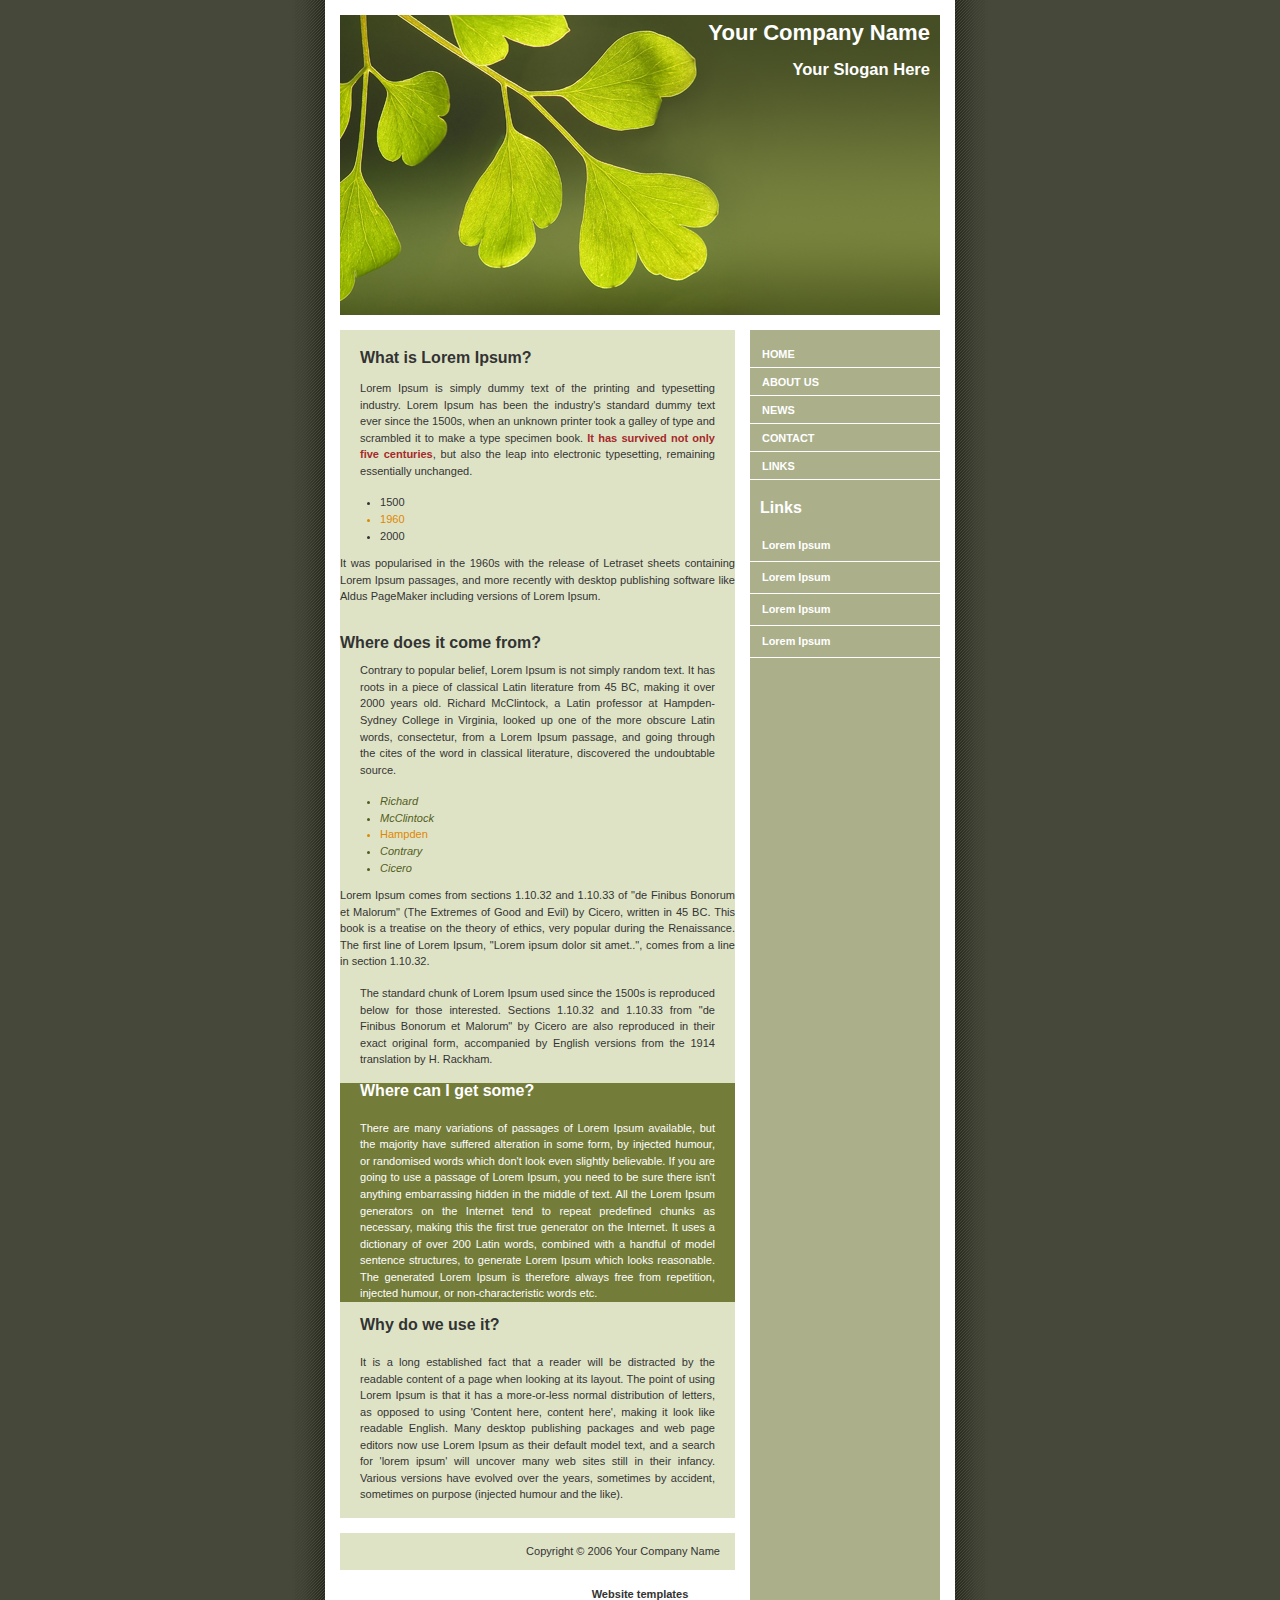
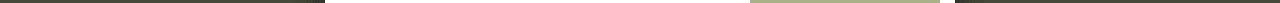
<file: intermediate_exercise_template/index.html>
<!DOCTYPE html PUBLIC "-//W3C//DTD XHTML 1.0 Strict//EN"
	"http://www.w3.org/TR/xhtml1/DTD/xhtml1-strict.dtd">
<html xmlns="http://www.w3.org/1999/xhtml" xml:lang="en" >
<head>
	<meta http-equiv="content-type" content="text/html; charset=iso-8859-1" />
	<title>Your Company Name</title>
	<link rel="stylesheet" type="text/css" media="screen" href="style.css" />

	<!-- Your CSS goes here -->
	<style>

	</style>

</head>
<body>

	<div id="container">
		<div id="intro">
			<div id="pageHeader">
				<h1><span>Your Company Name</span></h1>
				<h2><span>Your Slogan Here</span></h2>
			</div>
		</div>

		<div id="supportingText">
			<div id="explanation">
				<h3><span>What is Lorem Ipsum?</span></h3>
				<p class="p1"><span>Lorem Ipsum is simply dummy text of the printing and typesetting industry. Lorem Ipsum has been the industry's standard dummy text ever since the 1500s, when an unknown printer took a galley of type and scrambled it to make a type specimen book. <span class="danger">It has survived not only five centuries</span>, but also the leap into electronic typesetting, remaining essentially unchanged. 
					<ul>
						<span class="years">
							<li>1500</li>
							<li class="strong">1960</li>
							<li>2000</li>
						</span>
					</ul>
					It was popularised in the 1960s with the release of Letraset sheets containing Lorem Ipsum passages, and more recently with desktop publishing software like Aldus PageMaker including versions of Lorem Ipsum.</span></p>
				</div>
				<div id="philosophy">
					<h3><span>Where does it come from?</span></h3>
					<p class="p1"><span>Contrary to popular belief, Lorem Ipsum is not simply random text. It has roots in a piece of classical Latin literature from 45 BC, making it over 2000 years old. Richard McClintock, a Latin professor at Hampden-Sydney College in Virginia, looked up one of the more obscure Latin words, consectetur, from a Lorem Ipsum passage, and going through the cites of the word in classical literature, discovered the undoubtable source. 

						<ul>
							<li>Richard</li>
							<li>McClintock</li>
							<span>
								<li class="strong">Hampden</li>
							</span>
							<li>Contrary</li>
							<li>Cicero</li>
						</ul>

						Lorem Ipsum comes from sections 1.10.32 and 1.10.33 of "de Finibus Bonorum et Malorum" (The Extremes of Good and Evil) by Cicero, written in 45 BC. This book is a treatise on the theory of ethics, very popular during the Renaissance. The first line of Lorem Ipsum, "Lorem ipsum dolor sit amet..", comes from a line in section 1.10.32.</span></p>
						<p class="p2"><span><span class="danger">The standard chunk of Lorem Ipsum used since the 1500s is reproduced below for those interested.</span> Sections 1.10.32 and 1.10.33 from "de Finibus Bonorum et Malorum" by Cicero are also reproduced in their exact original form, accompanied by English versions from the 1914 translation by H. Rackham.</span></p>
					</div>

					<div id="participation">
						<h3><span>Where can I get some?</span></h3>
						<p class="p1"><span>There are many variations of passages of Lorem Ipsum available, but the majority have suffered alteration in some form, by injected humour, or randomised words which don't look even slightly believable. If you are going to use a passage of Lorem Ipsum, you need to be sure there isn't anything embarrassing hidden in the middle of text. All the Lorem Ipsum generators on the Internet tend to repeat predefined chunks as necessary, making this the first true generator on the Internet. It uses a dictionary of over 200 Latin words, combined with a handful of model sentence structures, to generate Lorem Ipsum which looks reasonable. The generated Lorem Ipsum is therefore always free from repetition, injected humour, or non-characteristic words etc.</span></p>
					</div>

					<div id="benefits">
						<h3><span>Why do we use it?</span></h3>
						<p class="p1"><span>It is a long established fact that a reader will be distracted by the readable content of a page when looking at its layout. The point of using Lorem Ipsum is that it has a more-or-less normal distribution of letters, as opposed to using 'Content here, content here', making it look like readable English. Many desktop publishing packages and web page editors now use Lorem Ipsum as their default model text, and a search for 'lorem ipsum' will uncover many web sites still in their infancy. Various versions have evolved over the years, sometimes by accident, sometimes on purpose (injected humour and the like).</span></p>
					</div>

					<div id="footer">
						Copyright � 2006 Your Company Name
					</div>

				</div>


				<div id="linkList">
					<div id="linkList2">
						<div id="lselect">
							<ul>
								<li><a href="">Home</a></li>
								<li><a href="">About Us</a></li>
								<li><a href="">News</a></li>
								<li><a href="">Contact</a></li>
								<li><a href="">Links</a></li>
							</ul>
						</div>

						<div id="larchives">
							<h3 class="archives"><span>Links</span></h3>
							<ul>
								<li><a href="">Lorem Ipsum</a></li>
								<li><a href="">Lorem Ipsum</a></li>
								<li><a href="">Lorem Ipsum</a></li>
								<li><a href="">Lorem Ipsum</a></li>
							</ul>
						</div>
					</div>
				</div>


			</div>
			<!-- Designed by DreamTemplate. Please leave link unmodified. -->
			<br><center><a href="http://www.dreamtemplate.com" title="Website Templates" target="_blank">Website templates</a></center>
		</body>
		</html>
</file>
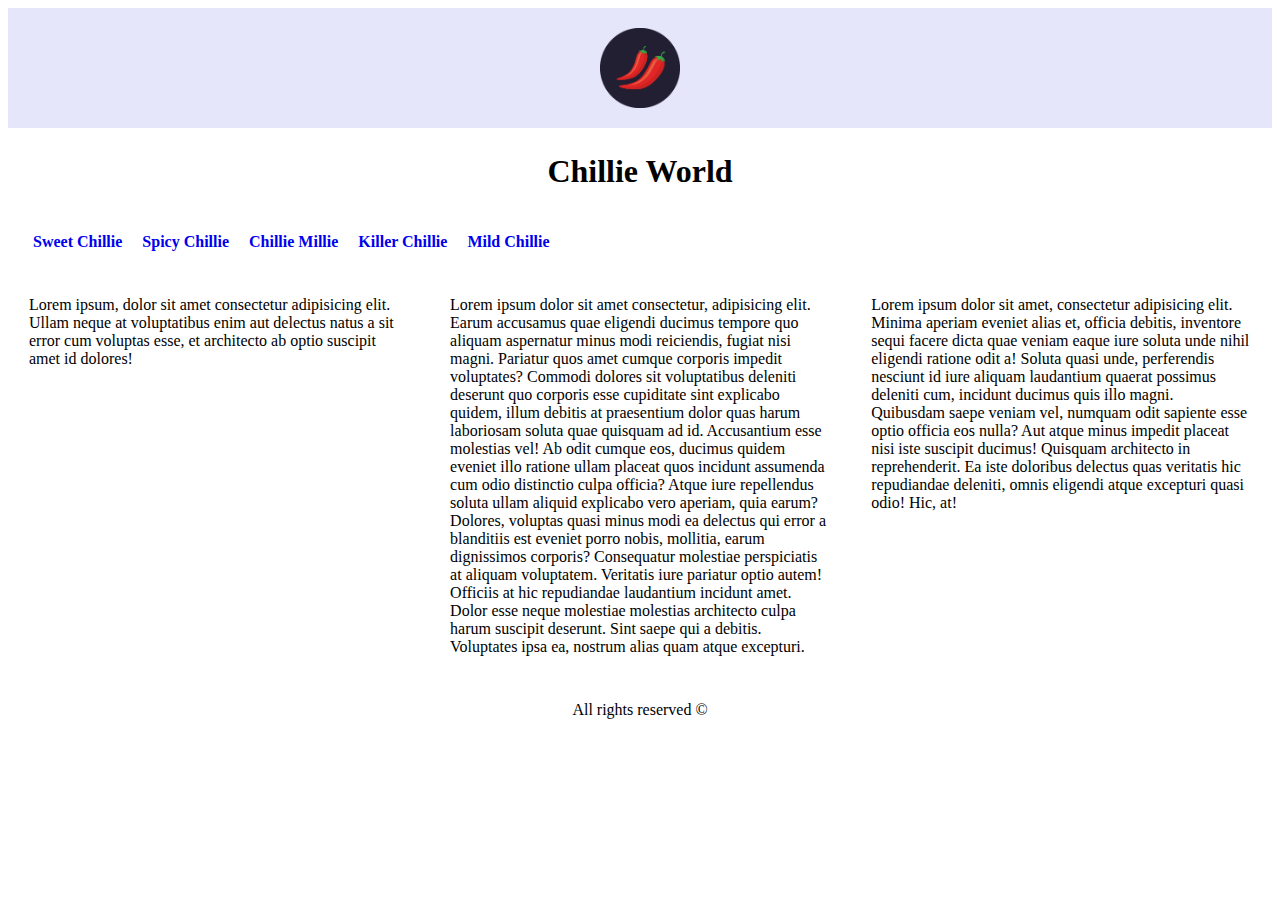
<file: Andrea/advanced/index.html>
<!DOCTYPE html>
<html lang="en">

<head>
    <meta charset="UTF-8">
    <meta http-equiv="X-UA-Compatible" content="IE=edge">
    <meta name="viewport" content="width=device-width, initial-scale=1.0">
    <title>Advanced</title>
    <link rel="stylesheet" href="advance.css">
</head>

<body>
    <div class="header"> <img src="chillies.png" alt="chillies"></div>

    <h1 class="logo">Chillie World</h1>
    <nav>
        <ul>
            <li>
                <a href=" ">Sweet Chillie</a>
            </li>
            <li>
                <a href=" ">Spicy Chillie</a>
            </li>
            <li>
                <a href=" ">Chillie Millie</a>
            </li>
            <li>
                <a href=" ">Killer Chillie</a>
            </li>
            <li>
                <a href=" ">Mild Chillie</a>
            </li>
        </ul>
    </nav>
    <div class="phar ">
        <p>Lorem ipsum, dolor sit amet consectetur adipisicing elit. Ullam neque at voluptatibus enim aut delectus natus a sit error cum voluptas esse, et architecto ab optio suscipit amet id dolores!</p>
        <p>Lorem ipsum dolor sit amet consectetur, adipisicing elit. Earum accusamus quae eligendi ducimus tempore quo aliquam aspernatur minus modi reiciendis, fugiat nisi magni. Pariatur quos amet cumque corporis impedit voluptates? Commodi dolores sit
            voluptatibus deleniti deserunt quo corporis esse cupiditate sint explicabo quidem, illum debitis at praesentium dolor quas harum laboriosam soluta quae quisquam ad id. Accusantium esse molestias vel! Ab odit cumque eos, ducimus quidem eveniet
            illo ratione ullam placeat quos incidunt assumenda cum odio distinctio culpa officia? Atque iure repellendus soluta ullam aliquid explicabo vero aperiam, quia earum? Dolores, voluptas quasi minus modi ea delectus qui error a blanditiis est
            eveniet porro nobis, mollitia, earum dignissimos corporis? Consequatur molestiae perspiciatis at aliquam voluptatem. Veritatis iure pariatur optio autem! Officiis at hic repudiandae laudantium incidunt amet. Dolor esse neque molestiae molestias
            architecto culpa harum suscipit deserunt. Sint saepe qui a debitis. Voluptates ipsa ea, nostrum alias quam atque excepturi.
        </p>
        <p>Lorem ipsum dolor sit amet, consectetur adipisicing elit. Minima aperiam eveniet alias et, officia debitis, inventore sequi facere dicta quae veniam eaque iure soluta unde nihil eligendi ratione odit a! Soluta quasi unde, perferendis nesciunt
            id iure aliquam laudantium quaerat possimus deleniti cum, incidunt ducimus quis illo magni. Quibusdam saepe veniam vel, numquam odit sapiente esse optio officia eos nulla? Aut atque minus impedit placeat nisi iste suscipit ducimus! Quisquam
            architecto in reprehenderit. Ea iste doloribus delectus quas veritatis hic repudiandae deleniti, omnis eligendi atque excepturi quasi odio! Hic, at!</p>

    </div>
    <footer>All rights reserved &#169;</footer>

</body>


</html>
</file>
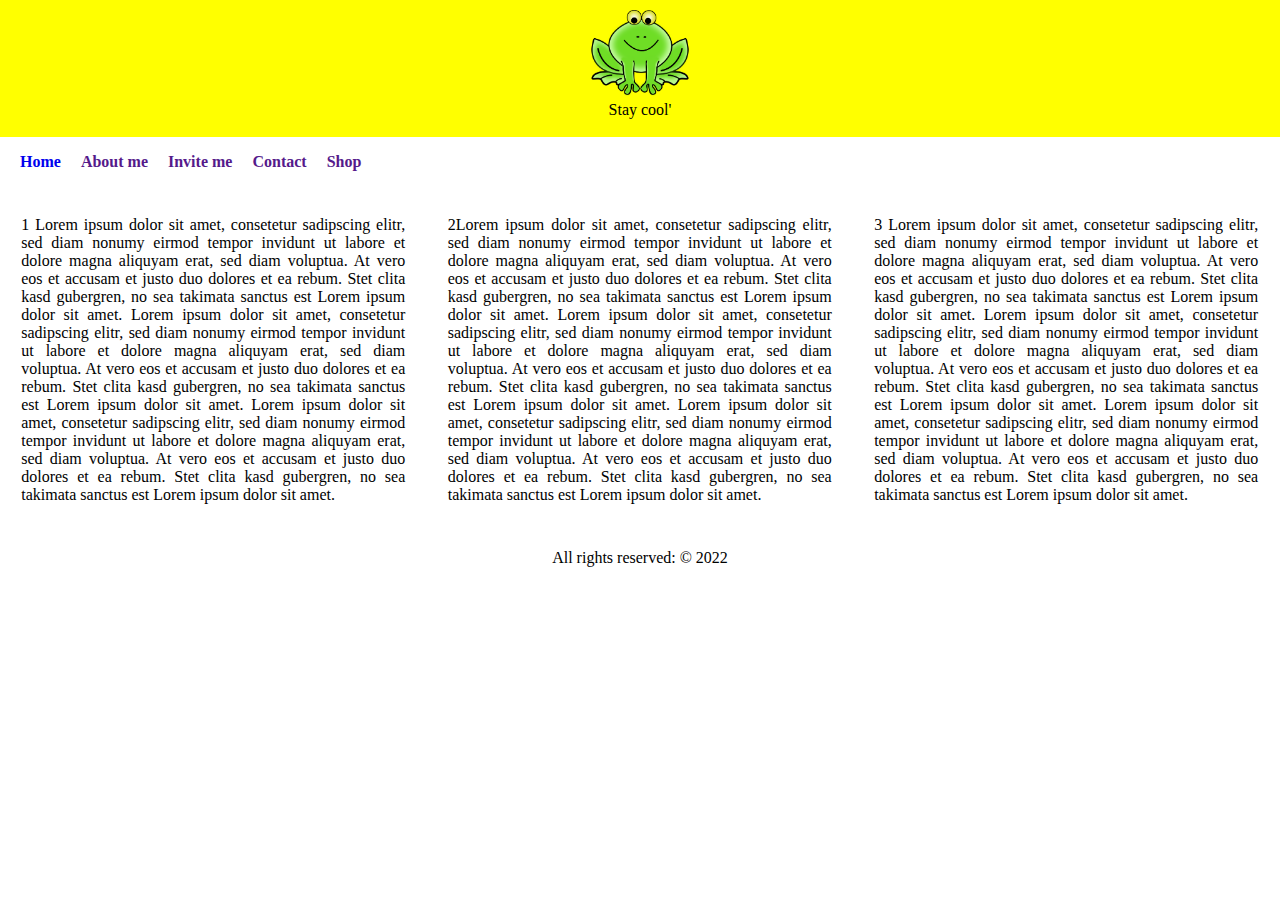
<file: Isolde/advanced_exercise/index.html>
<!DOCTYPE html>
  <html lang="en">
    <head>
      <meta charset="UTF-8">
      <title></title>
      <meta name="description" content="#">
      <meta name="viewport" content="width=device-width, initial-scale=1.0, shrink-to-fit=no">
      <style>
          body {
              margin: 0;
          }
          img {
              width: 100px;
              margin-top: 10px;
          }

          #top-page {
            text-align: center;
            background-color: yellow;
            margin: 0;
            padding-bottom: 2px;
          }

          #top-page p {
              margin-top: 0;
          }

          ul {
              padding-left: 0;
          }
        
          li {
              float: left;
              list-style-type: none;
              margin-left: 20px;
          }

          li a {
            text-decoration: none;
            font-weight: bold;
          }

          main {
              clear: both;
          }

          .wrapper {
              width: 100%;
              background-color: blue;
              margin-left: auto;
              margin-right: auto;
          }
          .wrapper p {
              width: 30%;
              float: left;
              margin: 45px 1.66%;
              text-align: justify;
          }

          footer {
              clear: both;
          }

          footer p {
              text-align: center;
          }

         
      </style>
    </head>

    <body>
      <header>
          <div id="top-page">
            <img src="frog.png" alt="clipart of sitting frog">
            <p>Stay cool'</p>
            </div>
      </header>

      <nav>
          <ul>
              <li><a href="https://www.google.com/">Home</a></li>
              <li><a href="">About me</a></li>
              <li><a href="">Invite me</a></li>
              <li><a href="">Contact</a></li>
              <li><a href="">Shop</a></li>
          </ul>
      </nav>

      <main>
        <div class="wrapper">
            <p>1 Lorem ipsum dolor sit amet, consetetur sadipscing elitr, sed diam nonumy eirmod tempor invidunt ut labore et dolore magna aliquyam erat, sed diam voluptua. At vero eos et accusam et justo duo dolores et ea rebum. Stet clita kasd gubergren, no sea takimata sanctus est Lorem ipsum dolor sit amet. Lorem ipsum dolor sit amet, consetetur sadipscing elitr, sed diam nonumy eirmod tempor invidunt ut labore et dolore magna aliquyam erat, sed diam voluptua. At vero eos et accusam et justo duo dolores et ea rebum. Stet clita kasd gubergren, no sea takimata sanctus est Lorem ipsum dolor sit amet. Lorem ipsum dolor sit amet, consetetur sadipscing elitr, sed diam nonumy eirmod tempor invidunt ut labore et dolore magna aliquyam erat, sed diam voluptua. At vero eos et accusam et justo duo dolores et ea rebum. Stet clita kasd gubergren, no sea takimata sanctus est Lorem ipsum dolor sit amet.</p>
            
            <p>2Lorem ipsum dolor sit amet, consetetur sadipscing elitr, sed diam nonumy eirmod tempor invidunt ut labore et dolore magna aliquyam erat, sed diam voluptua. At vero eos et accusam et justo duo dolores et ea rebum. Stet clita kasd gubergren, no sea takimata sanctus est Lorem ipsum dolor sit amet. Lorem ipsum dolor sit amet, consetetur sadipscing elitr, sed diam nonumy eirmod tempor invidunt ut labore et dolore magna aliquyam erat, sed diam voluptua. At vero eos et accusam et justo duo dolores et ea rebum. Stet clita kasd gubergren, no sea takimata sanctus est Lorem ipsum dolor sit amet. Lorem ipsum dolor sit amet, consetetur sadipscing elitr, sed diam nonumy eirmod tempor invidunt ut labore et dolore magna aliquyam erat, sed diam voluptua. At vero eos et accusam et justo duo dolores et ea rebum. Stet clita kasd gubergren, no sea takimata sanctus est Lorem ipsum dolor sit amet.</p>

            <p>3 Lorem ipsum dolor sit amet, consetetur sadipscing elitr, sed diam nonumy eirmod tempor invidunt ut labore et dolore magna aliquyam erat, sed diam voluptua. At vero eos et accusam et justo duo dolores et ea rebum. Stet clita kasd gubergren, no sea takimata sanctus est Lorem ipsum dolor sit amet. Lorem ipsum dolor sit amet, consetetur sadipscing elitr, sed diam nonumy eirmod tempor invidunt ut labore et dolore magna aliquyam erat, sed diam voluptua. At vero eos et accusam et justo duo dolores et ea rebum. Stet clita kasd gubergren, no sea takimata sanctus est Lorem ipsum dolor sit amet. Lorem ipsum dolor sit amet, consetetur sadipscing elitr, sed diam nonumy eirmod tempor invidunt ut labore et dolore magna aliquyam erat, sed diam voluptua. At vero eos et accusam et justo duo dolores et ea rebum. Stet clita kasd gubergren, no sea takimata sanctus est Lorem ipsum dolor sit amet.</p>
        </div>

      </main>
      <footer>
        <p>All rights reserved: &copy; 2022</p>
      </footer>
    </body>

  </html>
</file>
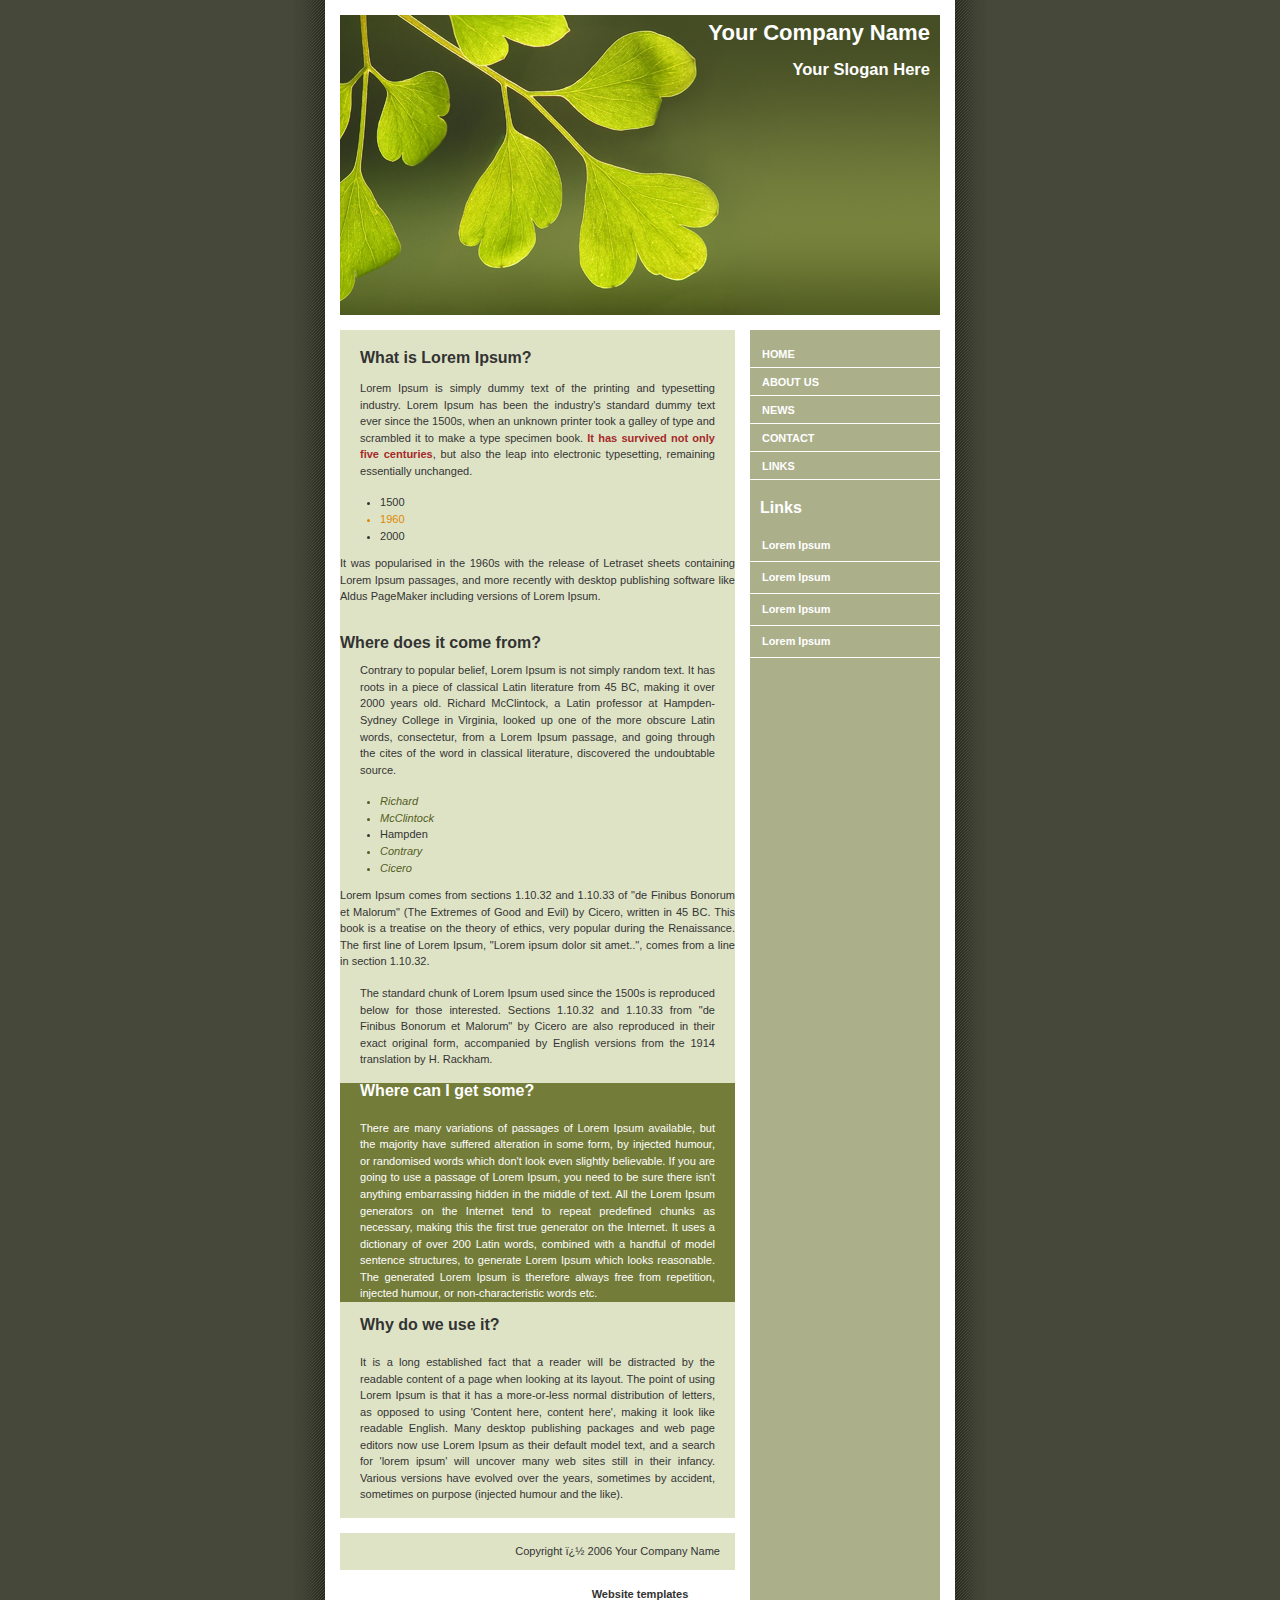
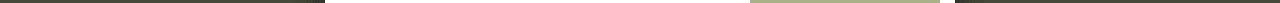
<file: Isolde/intermediat_exercise_company/index.html>
<!DOCTYPE html PUBLIC "-//W3C//DTD XHTML 1.0 Strict//EN"
	"http://www.w3.org/TR/xhtml1/DTD/xhtml1-strict.dtd">
<html xmlns="http://www.w3.org/1999/xhtml" xml:lang="en" >
<head>
	<meta http-equiv="content-type" content="text/html; charset=iso-8859-1" />
	<title>Your Company Name</title>
	<link rel="stylesheet" type="text/css" media="screen" href="style.css" />

	<!-- Your CSS goes here -->
	<style>
		body {
			background-color: #464939;
		}

		h3 span {
			font-size: 16px;
		}

		#participation {
			background-color: #747C3A;
			color: white;
		}

		#explanation .danger {
			color: brown;
			font-weight: bold;

		}

		ul > li {
			color: #525D21;
			font-style: italic;
		}

		span[class="years"] li[class="strong"] {
			color: #DD8804;

		}
	</style>

</head>
<body>

	<div id="container">
		<div id="intro">
			<div id="pageHeader">
				<h1><span>Your Company Name</span></h1>
				<h2><span>Your Slogan Here</span></h2>
			</div>
		</div>

		<div id="supportingText">
			<div id="explanation">
				<h3><span>What is Lorem Ipsum?</span></h3>
				<p class="p1"><span>Lorem Ipsum is simply dummy text of the printing and typesetting industry. Lorem Ipsum has been the industry's standard dummy text ever since the 1500s, when an unknown printer took a galley of type and scrambled it to make a type specimen book. <span class="danger">It has survived not only five centuries</span>, but also the leap into electronic typesetting, remaining essentially unchanged. 
					<ul>
						<span class="years">
							<li>1500</li>
							<li class="strong">1960</li>
							<li>2000</li>
						</span>
					</ul>
					It was popularised in the 1960s with the release of Letraset sheets containing Lorem Ipsum passages, and more recently with desktop publishing software like Aldus PageMaker including versions of Lorem Ipsum.</span></p>
				</div>
				<div id="philosophy">
					<h3><span>Where does it come from?</span></h3>
					<p class="p1"><span>Contrary to popular belief, Lorem Ipsum is not simply random text. It has roots in a piece of classical Latin literature from 45 BC, making it over 2000 years old. Richard McClintock, a Latin professor at Hampden-Sydney College in Virginia, looked up one of the more obscure Latin words, consectetur, from a Lorem Ipsum passage, and going through the cites of the word in classical literature, discovered the undoubtable source. 

						<ul>
							<li>Richard</li>
							<li>McClintock</li>
							<span>
								<li class="strong">Hampden</li>
							</span>
							<li>Contrary</li>
							<li>Cicero</li>
						</ul>

						Lorem Ipsum comes from sections 1.10.32 and 1.10.33 of "de Finibus Bonorum et Malorum" (The Extremes of Good and Evil) by Cicero, written in 45 BC. This book is a treatise on the theory of ethics, very popular during the Renaissance. The first line of Lorem Ipsum, "Lorem ipsum dolor sit amet..", comes from a line in section 1.10.32.</span></p>
						<p class="p2"><span><span class="danger">The standard chunk of Lorem Ipsum used since the 1500s is reproduced below for those interested.</span> Sections 1.10.32 and 1.10.33 from "de Finibus Bonorum et Malorum" by Cicero are also reproduced in their exact original form, accompanied by English versions from the 1914 translation by H. Rackham.</span></p>
					</div>

					<div id="participation">
						<h3><span>Where can I get some?</span></h3>
						<p class="p1"><span>There are many variations of passages of Lorem Ipsum available, but the majority have suffered alteration in some form, by injected humour, or randomised words which don't look even slightly believable. If you are going to use a passage of Lorem Ipsum, you need to be sure there isn't anything embarrassing hidden in the middle of text. All the Lorem Ipsum generators on the Internet tend to repeat predefined chunks as necessary, making this the first true generator on the Internet. It uses a dictionary of over 200 Latin words, combined with a handful of model sentence structures, to generate Lorem Ipsum which looks reasonable. The generated Lorem Ipsum is therefore always free from repetition, injected humour, or non-characteristic words etc.</span></p>
					</div>

					<div id="benefits">
						<h3><span>Why do we use it?</span></h3>
						<p class="p1"><span>It is a long established fact that a reader will be distracted by the readable content of a page when looking at its layout. The point of using Lorem Ipsum is that it has a more-or-less normal distribution of letters, as opposed to using 'Content here, content here', making it look like readable English. Many desktop publishing packages and web page editors now use Lorem Ipsum as their default model text, and a search for 'lorem ipsum' will uncover many web sites still in their infancy. Various versions have evolved over the years, sometimes by accident, sometimes on purpose (injected humour and the like).</span></p>
					</div>

					<div id="footer">
						Copyright � 2006 Your Company Name
					</div>

				</div>


				<div id="linkList">
					<div id="linkList2">
						<div id="lselect">
							<ul>
								<li><a href="">Home</a></li>
								<li><a href="">About Us</a></li>
								<li><a href="">News</a></li>
								<li><a href="">Contact</a></li>
								<li><a href="">Links</a></li>
							</ul>
						</div>

						<div id="larchives">
							<h3 class="archives"><span>Links</span></h3>
							<ul>
								<li><a href="">Lorem Ipsum</a></li>
								<li><a href="">Lorem Ipsum</a></li>
								<li><a href="">Lorem Ipsum</a></li>
								<li><a href="">Lorem Ipsum</a></li>
							</ul>
						</div>
					</div>
				</div>


			</div>
			<!-- Designed by DreamTemplate. Please leave link unmodified. -->
			<br><center><a href="http://www.dreamtemplate.com" title="Website Templates" target="_blank">Website templates</a></center>
		</body>
		</html>
</file>
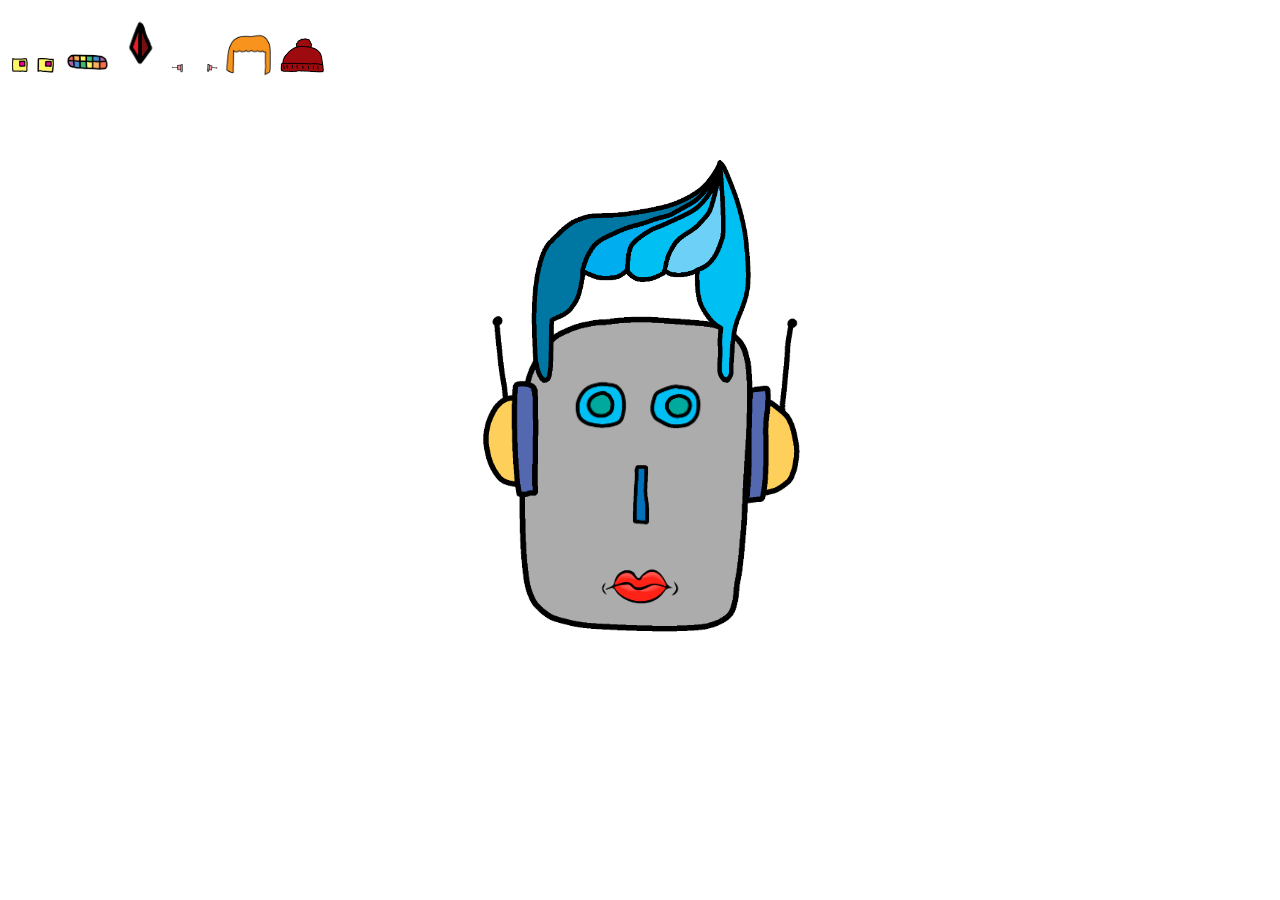
<file: Isolde/robot exercise/robot.html>
<html>

  <head>
    <link rel="stylesheet" href="robot.css">
  </head>
  
  <body>
    <img id="face" src="face.png">
    <img id="eyes1" src="eyes.png">
    <img id="eyes2" src="eyes2.png">
    <img id="mouth1" src="mouth.png">
    <img id="mouth2" src="mouth2.png">
    <img id="nose1" src="nose.png">
    <img id="nose2" src="nose2.png">
    <img id="ears1" src="ears.png">
    <img id="ears2" src="ears2.png">
    <img id="hair1" src="hair1.png">
    <img id="hair2" src="hair2.png">
    <img id="hat" src="hat.png">
    
  </body>
  
</html>
</file>
<file: intermediate_exercise_template/style.css>
a {
        font-weight: bold;
    }
    
    a:link,
    a:visited {
        text-decoration: none;
        color: #333;
    }
    
    a:hover,
    a:active {
        text-decoration: underline;
        color: #F36;
    }
    
    body {
        background: #464939 url(pagebg.gif) repeat-y top center;
        font: 69%/1.5em 'Lucida Sans Unicode', 'Lucida Grande', verdana, arial, sans-serif;
        color: #333;
        margin: 0;
        padding: 0;
        text-align: center;
    }
    
    p {
        margin: 0 0 10px;
    }
    
    #container {
        position: relative;
        background: transparent;
        margin: 0 auto;
        text-align: justify;
        width: 600px;
    }
    
    #container h3 {
        font-size: 110%;
        font-weight: bold;
        margin-bottom: 10px;
        margin-top: 30px;
    }
    
    #pageHeader {
        margin: 0;
        padding-top: 15px;
        height: 300px;
        background: #FFF url(header.jpg) no-repeat bottom;
        border-bottom: 15px solid #FFF;
        text-align: right;
    }
    
    #pageHeader h1,
    #pageHeader h2 {
        margin: 0;
        padding: 10px;
        color: #FFFFFF;
    }
    
    #preamble {
        position: absolute;
        top: 330px;
        right: 0;
        z-index: 2;
        width: 190px;
        font-size: 90%;
        color: #FFF;
        text-align: left;
        border-bottom: 15px solid #FFF;
        line-height: 14px;
        padding-top: 10px;
    }
    
    #preamble p {
        margin: 0 17px 15px 15px;
    }
    
    #preamble h3 {
        height: 30px;
        margin: 0;
        padding: 0;
    }
    
    #preamble h3 span {
        margin: 0;
        padding: 10px;
    }
    
    #supportingText {
        margin: 0 205px 0 0;
        background-color: #DFE3C6;
        padding-top: 20px;
    }
    
    #supportingText p {
        margin: 0 20px 15px 20px;
    }
    
    #explanation h3 {
        height: 30px;
        margin: 0;
        padding: 0;
    }
    
    #explanation h3 span {
        margin: 0;
        padding: 20px;
    }
    
    #participation h3 {
        height: 37px;
        margin: 0;
        padding: 0;
    }
    
    #participation h3 span {
        margin: 0;
        padding: 20px;
    }
    
    #benefits h3 {
        height: 37px;
        margin: 0;
        padding: 0;
    }
    
    #benefits h3 span {
        margin: 0;
        padding: 20px;
    }
    
    #footer {
        border-top: 15px solid #FFF;
        padding: 10px 15px 10px 10px;
        text-align: right;
        margin: 0;
        background-color: #DFE3C6;
    }
    
    #footer a {
        margin-left: 20px;
        color: #CCC;
    }
    
    #footer a:hover,
    #footer a:active {
        color: #FFF;
    }
    
    #linkList {
        background: transparent;
        padding: 0;
        margin: 0;
        width: 190px;
        position: absolute;
        top: 350px;
        right: 0;
        font-size: 90%;
    }
    
    #linkList ul {
        margin: 0;
        padding: 0;
        list-style: none;
    }
    
    #lselect ul,
    #larchives ul,
    #lresources ul {
        margin-top: -10px;
        margin-bottom: -10px;
    }
    
    #linkList li {
        display: block;
        padding: 8px 0 7px 12px;
        margin: 0;
        line-height: 160%;
        border-bottom: 1px solid #FFF;
    }
    
    #linkList li a {
        color: #FFFFFF;
        font: bold 110% arial, helvectica, sans-serif;
    }
    
    #linkList li:hover {
        background-color: #7E8459;
        background-position: 0 0;
    }
    
    #linkList li:hover a {
        color: #FFF;
    }
    
    #lselect {
        color: #377774;
    }
    
    #lselect li:hover {
        color: #656565;
    }
    
    #lselect li a {
        text-transform: uppercase;
        font: bold 110% arial, helvectica, sans-serif;
        display: block;
        margin: 0;
        padding: 0;
    }
    
    #lselect li:hover a {
        color: #FFF;
    }
    
    #lselect li a.c:link,
    #lselect li a.c:visited {
        display: inline;
        font-weight: normal;
        text-transform: none;
        font-size: 100%;
        color: #377774;
    }
    
    #lselect li:hover a.c {
        color: #FFB9CB;
    }
    
    h3.archives {
        height: 30px;
        margin: 0;
        padding: 0;
    }
    
    h3.archives span {
        margin: 0;
        padding: 10px;
        color: #FFFFFF;
    }
    
    h3 span {
        font-size: 16px;
    }
    
    #participation {
        background-color: #747C3A;
        color: white;
    }
    
    #explanation .danger {
        color: brown;
        font-weight: bold;
    }
    
    ul>li {
        color: #525D21;
        font-style: italic;
    }
    
    .strong {
        color: #DD8804;
    }
</file>
<file: Andrea/advanced/advance.css>
.header {
            width: 100%;
            height: 120px;
            background-color: #E6E6FA;
            display: inline-block;
            text-align: center;
        }
        
        img {
            width: 80px;
            height: 80px;
            position: static;
            padding: 20px;
            ;
        }
        
        h1 {
            text-align: center;
        }
        
        li {
            float: left;
            margin-left: 20px;
            list-style-type: none;
        }
        
        li a {
            text-decoration: none;
            font-weight: bold;
        }
        
        .phar {
            clear: both;
            width: 100%;
        }
        
        p {
            float: left;
            width: 30%;
            margin: 45px 1.66%;
        }
        
        nav {
            padding: 5px;
        }
        
        footer {
            clear: both;
            text-align: center;
        }
        
        ul {
            padding-left: 0;
        }
</file>
<file: Isolde/intermediat_exercise_company/style.css>
a {
    font-weight: bold;
}

a:link,
a:visited {
    text-decoration: none;
    color: #333;
}

a:hover,
a:active {
    text-decoration: underline;
    color: #F36;
}

body {
    background: #f4f4f4 url(pagebg.gif) repeat-y top center;
    font: 69%/1.5em 'Lucida Sans Unicode', 'Lucida Grande', verdana, arial, sans-serif;
    color: #333;
    margin: 0;
    padding: 0;
    text-align: center;
}

p {
    margin: 0 0 10px;
}

#container {
    position: relative;
    background: transparent;
    margin: 0 auto;
    text-align: justify;
    width: 600px;
}

#container h3 {
    font-size: 110%;
    font-weight: bold;
    margin-bottom: 10px;
    margin-top: 30px;
}

#pageHeader {
    margin: 0;
    padding-top: 15px;
    height: 300px;
    background: #FFF url(header.jpg) no-repeat bottom;
    border-bottom: 15px solid #FFF;
    text-align: right;
}

#pageHeader h1,
#pageHeader h2 {
    margin: 0;
    padding: 10px;
    color: #FFFFFF;
}

#preamble {
    position: absolute;
    top: 330px;
    right: 0;
    z-index: 2;
    width: 190px;
    font-size: 90%;
    color: #FFF;
    text-align: left;
    border-bottom: 15px solid #FFF;
    line-height: 14px;
    padding-top: 10px;
}

#preamble p {
    margin: 0 17px 15px 15px;
}

#preamble h3 {
    height: 30px;
    margin: 0;
    padding: 0;
}

#preamble h3 span {
    margin: 0;
    padding: 10px;
}

#supportingText {
    margin: 0 205px 0 0;
    background-color: #DFE3C6;
    padding-top: 20px;
}

#supportingText p {
    margin: 0 20px 15px 20px;
}

#explanation h3 {
    height: 30px;
    margin: 0;
    padding: 0;
}

#explanation h3 span {
    margin: 0;
    padding: 20px;
}

#participation h3 {
    height: 37px;
    margin: 0;
    padding: 0;
}

#participation h3 span {
    margin: 0;
    padding: 20px;
}

#benefits h3 {
    height: 37px;
    margin: 0;
    padding: 0;
}

#benefits h3 span {
    margin: 0;
    padding: 20px;
}

#footer {
    border-top: 15px solid #FFF;
    padding: 10px 15px 10px 10px;
    text-align: right;
    margin: 0;
    background-color: #DFE3C6;
}

#footer a {
    margin-left: 20px;
    color: #CCC;
}

#footer a:hover,
#footer a:active {
    color: #FFF;
}

#linkList {
    background: transparent;
    padding: 0;
    margin: 0;
    width: 190px;
    position: absolute;
    top: 350px;
    right: 0;
    font-size: 90%;
}

#linkList ul {
    margin: 0;
    padding: 0;
    list-style: none;
}

#lselect ul,
#larchives ul,
#lresources ul {
    margin-top: -10px;
    margin-bottom: -10px;
}

#linkList li {
    display: block;
    padding: 8px 0 7px 12px;
    margin: 0;
    line-height: 160%;
    border-bottom: 1px solid #FFF;
}

#linkList li a {
    color: #FFFFFF;
    font: bold 110% arial, helvectica, sans-serif;
}

#linkList li:hover {
    background-color: #7E8459;
    background-position: 0 0;
}

#linkList li:hover a {
    color: #FFF;
}

#lselect {
    color: #377774;
}

#lselect li:hover {
    color: #656565;
}

#lselect li a {
    text-transform: uppercase;
    font: bold 110% arial, helvectica, sans-serif;
    display: block;
    margin: 0;
    padding: 0;
}

#lselect li:hover a {
    color: #FFF;
}

#lselect li a.c:link,
#lselect li a.c:visited {
    display: inline;
    font-weight: normal;
    text-transform: none;
    font-size: 100%;
    color: #377774;
}

#lselect li:hover a.c {
    color: #FFB9CB;
}

h3.archives {
    height: 30px;
    margin: 0;
    padding: 0;
}

h3.archives span {
    margin: 0;
    padding: 10px;
    color: #FFFFFF;
}
</file>
<file: Isolde/robot exercise/robot.css>
img {
  width: 50px;
}
#face {
  width: 400px;
}

#face {
  position: absolute;
  left: 50%;
  top: 50%;
  transform: translate(-50%, -50%)
}

#hair1 {
  position: absolute;
  left: 50%;
  top: 30%;
  transform: translate(-50%, -50%);
  width: 260px;
}

#eyes1 {
  position: absolute;
  left: 50%;
  top: 45%;
  transform: translate(-50%, -50%);
  width: 150px; 
}

#mouth1 {
  position: absolute;
  left: 50%;
  top: 65%;
  transform: translate(-50%, -50%);
  z-index: 1;
  width: 80px;
}

#nose1 {
  position: absolute;
  left: 50%;
  top: 55%;
  transform: translate(-50%, -50%);
}

#ears1 {
  position: absolute;
  left: 50%;
  top: 45%;
  transform: translate(-50%, -50%);
  width: 30%;


}
</file>
